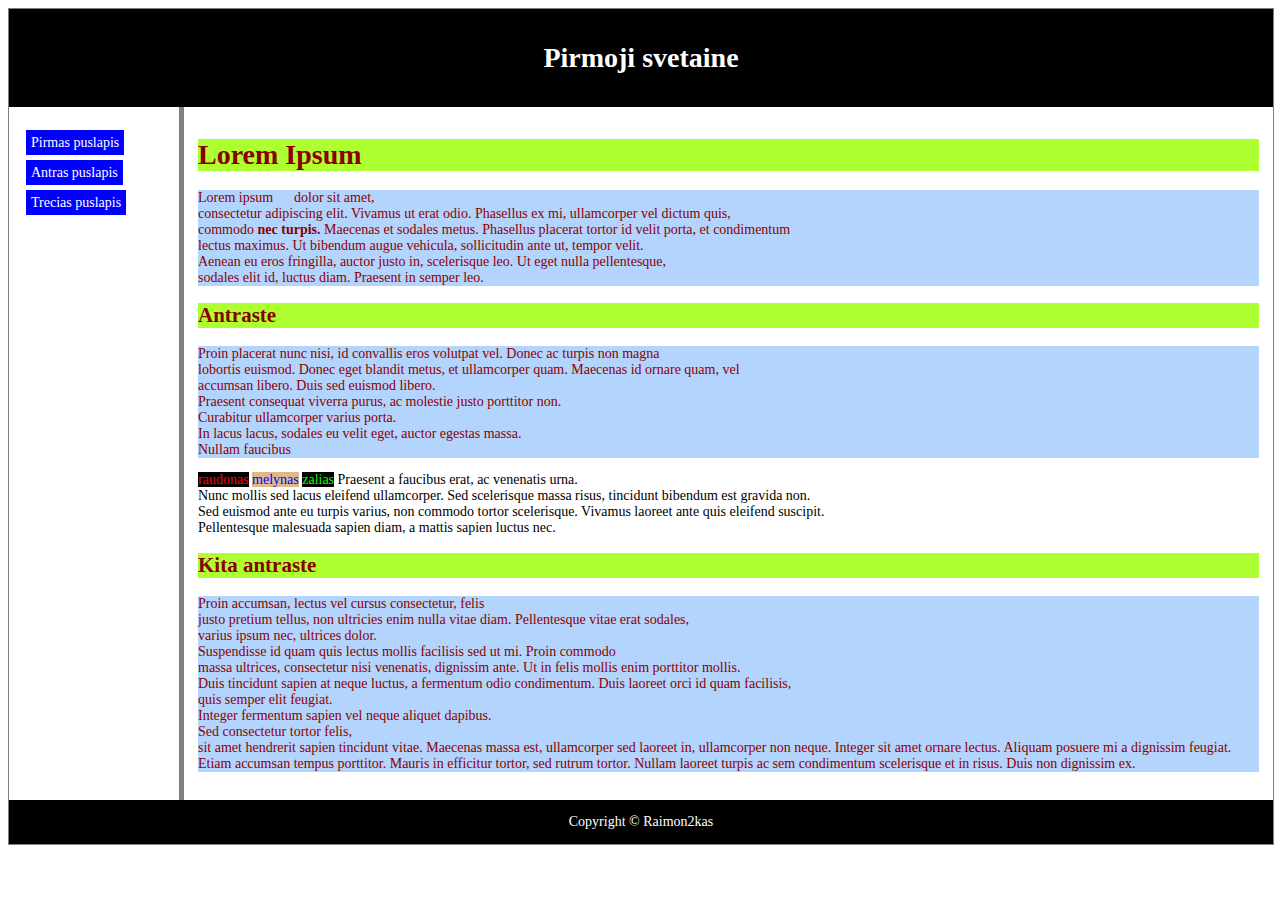
<file: index.html>
<!DOCTYPE html>
<html>
<head>
    <title>Svetaines pavadinimas</title>
    <meta charset="UTF-8">
    <link rel="stylesheet" href="puslapio sturktura.css">
    <link rel="stylesheet" href="main.css">

</head>
<body>
<div class=" container">

    <header>
        <h1>Pirmoji svetaine</h1>
    </header>

    <nav>

        <ul>
            <li><a href="index.html">Pirmas puslapis</a></li>
            <li><a href="antras_puslapis.html">Antras puslapis</a></li>
            <li><a href="treacias_puslapis.html">Trecias puslapis</a></li>
        </ul>
    </nav>

    <article>
        <h1 id=" antraste1" style="font-family:'Comic Sans MS'; background-color:greenyellow; color: #8b0000;">
            Lorem Ipsum</h1>
        <p title="pirmasis paragrafas" style="background-color:#b3d4fc; color: #8b0000; font-family:'Comic Sans MS'">
            Lorem ipsum &nbsp;&nbsp;&nbsp;&nbsp; dolor sit amet, <br/>
            consectetur adipiscing elit. Vivamus ut erat odio. Phasellus ex mi, ullamcorper vel dictum quis, <br/>
            commodo <b> nec turpis.</b> Maecenas et sodales metus. Phasellus placerat tortor id velit porta, et condimentum
            <br/>
            lectus maximus. Ut bibendum augue vehicula, sollicitudin ante ut, tempor velit. <br/>
            Aenean eu eros fringilla, auctor justo in, scelerisque leo. Ut eget nulla pellentesque, <br/>
            sodales elit id, luctus diam. Praesent in semper leo.</p>
        <h2 style="font-family:'Comic Sans MS'; background-color:greenyellow; color: #8b0000;">Antraste</h2>
        <p title="antrasis paradgrafas" style="background-color:#b3d4fc; color: #8b0000; font-family:'Comic Sans MS'">
            Proin placerat nunc nisi, id convallis eros volutpat vel. Donec ac turpis non magna <br/>
            lobortis euismod. Donec eget blandit metus, et ullamcorper quam. Maecenas id ornare quam, vel <br/>
            accumsan libero. Duis sed euismod libero.<br/>
            Praesent consequat viverra purus, ac molestie justo porttitor non.<br/>
            Curabitur ullamcorper varius porta. <br/>
            In lacus lacus, sodales eu velit eget, auctor egestas massa. <br/>
            Nullam faucibus
        <div class= "spalva" id ="raudonas">raudonas</div>
        <div class= "spalva" id ="melynas">melynas</div>
        <div class= "spalva" id ="zalias"> zalias</div>
        Praesent a faucibus erat, ac venenatis urna.<br/>
        Nunc mollis sed lacus eleifend ullamcorper. Sed scelerisque massa risus, tincidunt bibendum est gravida non.<br/>
        Sed euismod ante eu turpis varius, non commodo tortor scelerisque. Vivamus laoreet ante quis eleifend suscipit. <br/>
        Pellentesque malesuada sapien diam, a mattis sapien luctus nec.</p>
        <h2 id="antraste2" style="font-family:'Comic Sans MS'; background-color:greenyellow; color: #8b0000;">Kita antraste</h2>
        <p title="treciasis paragrafas" style="background-color:#b3d4fc; color: #8b0000; font-family:'Comic Sans MS'">
            Proin accumsan, lectus vel cursus consectetur, felis <br/>
            justo pretium tellus, non ultricies enim nulla vitae diam. Pellentesque vitae erat sodales,<br/>
            varius ipsum nec, ultrices dolor.<br/>
            Suspendisse id quam quis lectus mollis facilisis sed ut mi. Proin commodo<br/>
            massa ultrices, consectetur nisi venenatis, dignissim ante. Ut in felis mollis enim porttitor mollis.<br/>
            Duis tincidunt sapien at neque luctus, a fermentum odio condimentum. Duis laoreet orci id quam facilisis,<br/>
            quis semper elit feugiat.<br/>
            Integer fermentum sapien vel neque aliquet dapibus.<br/>
            Sed consectetur tortor felis, <br/>
            sit amet hendrerit sapien tincidunt vitae. Maecenas massa est, ullamcorper sed laoreet in, ullamcorper non neque.
            Integer sit amet ornare lectus. Aliquam posuere mi a dignissim feugiat. Etiam accumsan tempus porttitor. Mauris in
            efficitur tortor, sed rutrum tortor. Nullam laoreet turpis ac sem condimentum scelerisque et in risus. Duis non
            dignissim ex.</p>
    </article>

    <footer>Copyright &copy; Raimon2kas</footer>

</div>


</body>
</html>
</file>
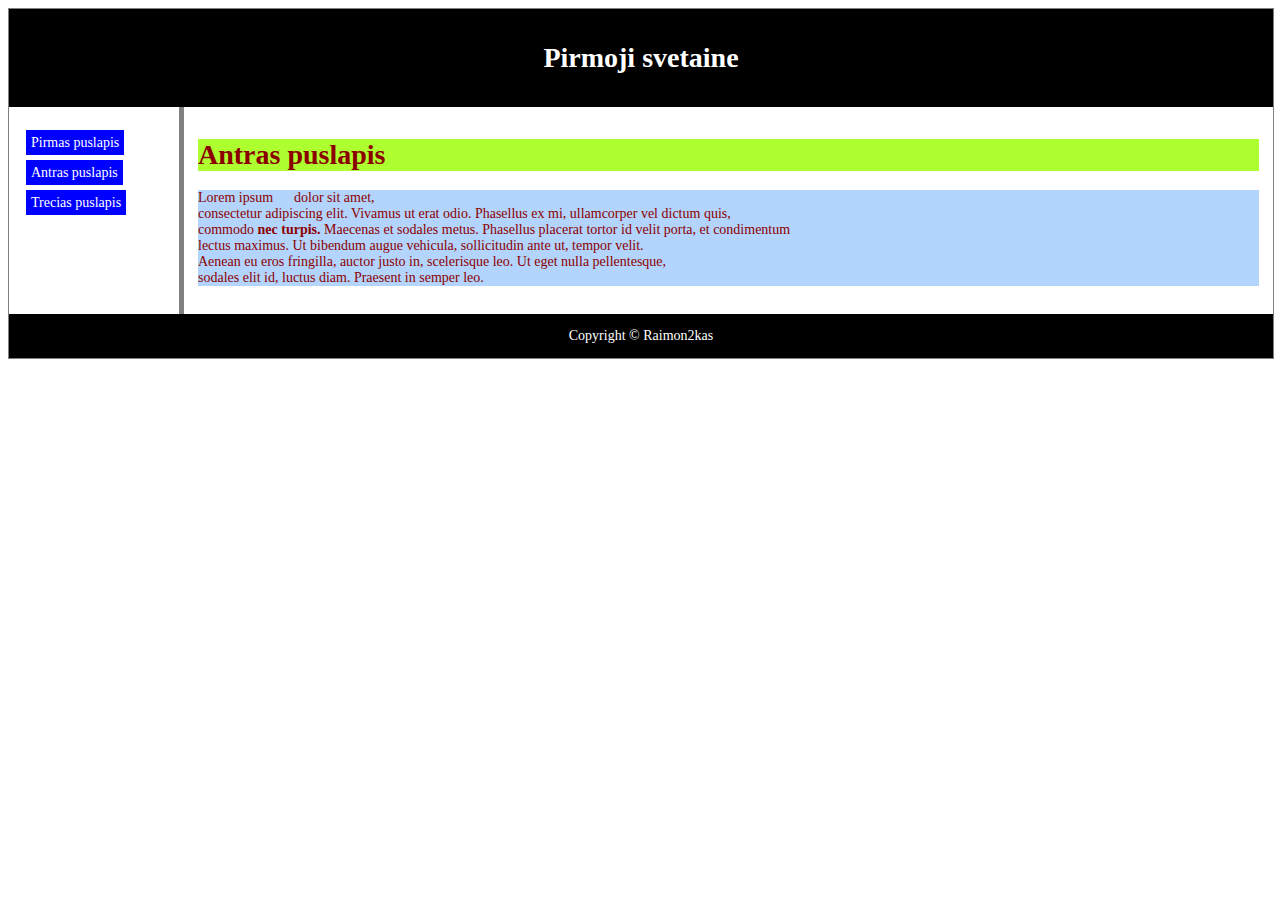
<file: antras_puslapis.html>
<!DOCTYPE html>
<html>
<head>
    <title>Svetaines pavadinimas</title>
    <meta charset="UTF-8">
    <link rel="stylesheet" href="puslapio sturktura.css">
    <link rel="stylesheet" href="main.css">

</head>
<body>
<div class=" container">

    <header>
        <h1>Pirmoji svetaine</h1>
    </header>

    <nav>
        <ul>
            <li><a href="index.html">Pirmas puslapis</a></li>
            <li><a href="antras_puslapis.html">Antras puslapis</a></li>
            <li><a href="treacias_puslapis.html">Trecias puslapis</a></li>
        </ul>
    </nav>

    <article>
        <h1 id=" antraste1" style="font-family:'Comic Sans MS'; background-color:greenyellow; color: #8b0000;">
            Antras puslapis</h1>
        <p title="pirmasis paragrafas" style="background-color:#b3d4fc; color: #8b0000; font-family:'Comic Sans MS'">
            Lorem ipsum &nbsp;&nbsp;&nbsp;&nbsp; dolor sit amet, <br/>
            consectetur adipiscing elit. Vivamus ut erat odio. Phasellus ex mi, ullamcorper vel dictum quis, <br/>
            commodo <b> nec turpis.</b> Maecenas et sodales metus. Phasellus placerat tortor id velit porta, et condimentum
            <br/>
            lectus maximus. Ut bibendum augue vehicula, sollicitudin ante ut, tempor velit. <br/>
            Aenean eu eros fringilla, auctor justo in, scelerisque leo. Ut eget nulla pellentesque, <br/>
            sodales elit id, luctus diam. Praesent in semper leo.</p>


    </article>

    <footer>Copyright &copy; Raimon2kas</footer>

</div>


</body>
</html>
</file>
<file: puslapio sturktura.css>
div.container {
    width: 100%;
    border: 1px solid gray;

}

header, footer {
    padding: 1em;
    color: white;
    background-color: black;
    clear: left;
    text-align: center;
}

nav {
    float: left;
    max-width: 160px;
    margin: 0;
    padding: 1em;
}

nav ul {
    list-style-type: none;
    padding: 0;
}

nav ul a {
    text-decoration: none;
    color: white;
    background-color: blue;
    padding: 5px;
    border: 1px solid;
    margin: 2px;
}

nav ul li {
    height: 30px;
}

nav ul a:hover {
    color: blue;
    background-color: aquamarine;
}

article {
    margin-left: 170px;
    border-left: 5px solid gray;
    padding: 1em;
    overflow: hidden;
}
</file>
<file: main.css>
body{
    font-size: 14px;
}
    p{
        font-family: Arial;
    }
    .spalva{
        display: inline;
        background-color: black;
    }
    #melynas{
        color:blue;
        background-color: burlywood;
    }
    #raudonas{
        color:rgb(255,0,0);
    }
    #zalias{
        color:#00ff00;
    }
</file>
